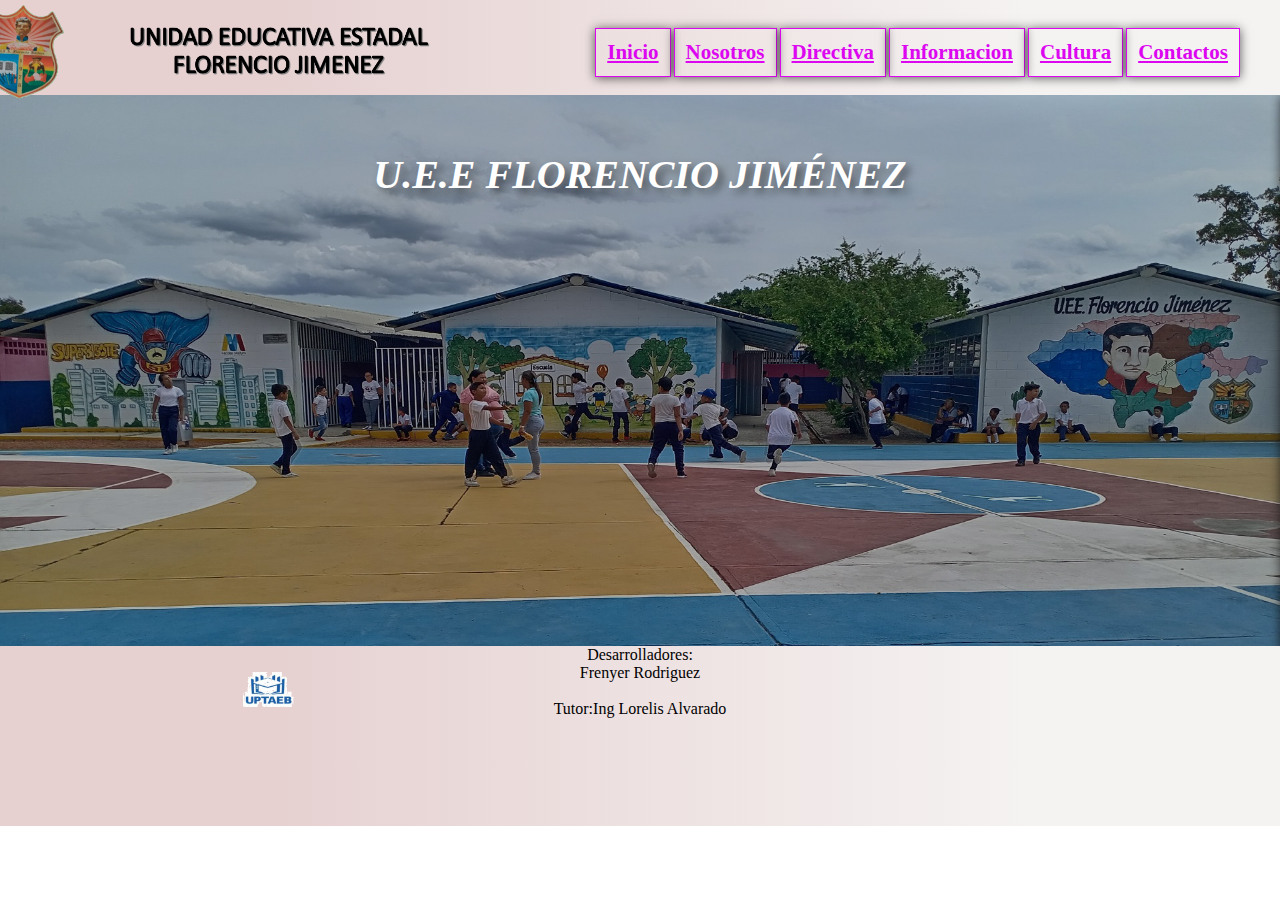
<file: index.html>
<!DOCTYPE html>
<html>
<head>
	<meta charset="utf-8">
	<meta name="viewport" content="width=device-width, initial-scale=1">
	<title>U.E Florencio Jimenez</title>
	<link rel="stylesheet" type="text/css" href="style.css">
	<link rel="stylesheet" type="text/css" href="responsive.css">
</head>
<body>
	<div class="content">
		<div class="menu container">
			<img src="Imagen/logo.png" class="logo">
			<img src="Imagen/LOGO2.png" class="logo2">
			<input type="checkbox" id="menu">
		    	<label for="menu">
				<svg xmlns="http://www.w3.org/2000/svg" width="16" height="16" fill="currentColor" class="bi bi-card-list" viewBox="0 0 16 16"class="menu-icono">
  				<path d="M14.5 3a.5.5 0 0 1 .5.5v9a.5.5 0 0 1-.5.5h-13a.5.5 0 0 1-.5-.5v-9a.5.5 0 0 1 .5-.5zm-13-1A1.5 1.5 0 0 0 0 3.5v9A1.5 1.5 0 0 0 1.5 14h13a1.5 1.5 0 0 0 1.5-1.5v-9A1.5 1.5 0 0 0 14.5 2z"/>
  				<path d="M5 8a.5.5 0 0 1 .5-.5h7a.5.5 0 0 1 0 1h-7A.5.5 0 0 1 5 8m0-2.5a.5.5 0 0 1 .5-.5h7a.5.5 0 0 1 0 1h-7a.5.5 0 0 1-.5-.5m0 5a.5.5 0 0 1 .5-.5h7a.5.5 0 0 1 0 1h-7a.5.5 0 0 1-.5-.5m-1-5a.5.5 0 1 1-1 0 .5.5 0 0 1 1 0M4 8a.5.5 0 1 1-1 0 .5.5 0 0 1 1 0m0 2.5a.5.5 0 1 1-1 0 .5.5 0 0 1 1 0"/>
				</svg>
			</label>
			<nav class="navbar">
				<ul>
					<li><a class="active" href="index.html">Inicio</a></li>
					<li><a href="nosotros.html">Nosotros</a></li>
					<li><a href="directiva.html">Directiva</a></li>
					<li><a href="informacion.html">Informacion</a></li>
					<li><a href="cultura.html">Cultura</a></li>
					<li><a href="contactos.html">Contactos</a></li>
				</ul>
			</nav>
		</div>  
	</div>

 <!-- CARRUSEL -->
 <div class="slider-frame"> 
	<ul>
	  <li><img src="Imagen/imagen1.jpg"alt=""></li>
	  <li><img src="Imagen/imagen2.jpg" alt=""></li>
	  <li><img src="Imagen/imagen10.jpg" alt=""></li>
	  <li><img src="Imagen/imagen5.jpg" alt=""></li>
	  <li><img src="Imagen/imagen6.jpg" alt=""></li>
	</ul>
</div>
	<h1 class="titulo"> U.E.E FLORENCIO JIMÉNEZ</h1>
     <!-- FOOTER -->  
	 <footer class="footerinicio">
		<div>
			<p>Desarrolladores: <br> Frenyer Rodriguez<br>  <br> Tutor:Ing Lorelis Alvarado<br></p> 
		</div>
		<div class="logouptaeb5">
			<img class="logouptaeb5" src="Imagen/uptaeb.png" alt="">
		</div>
	</footer>
</body>
</html>
</file>
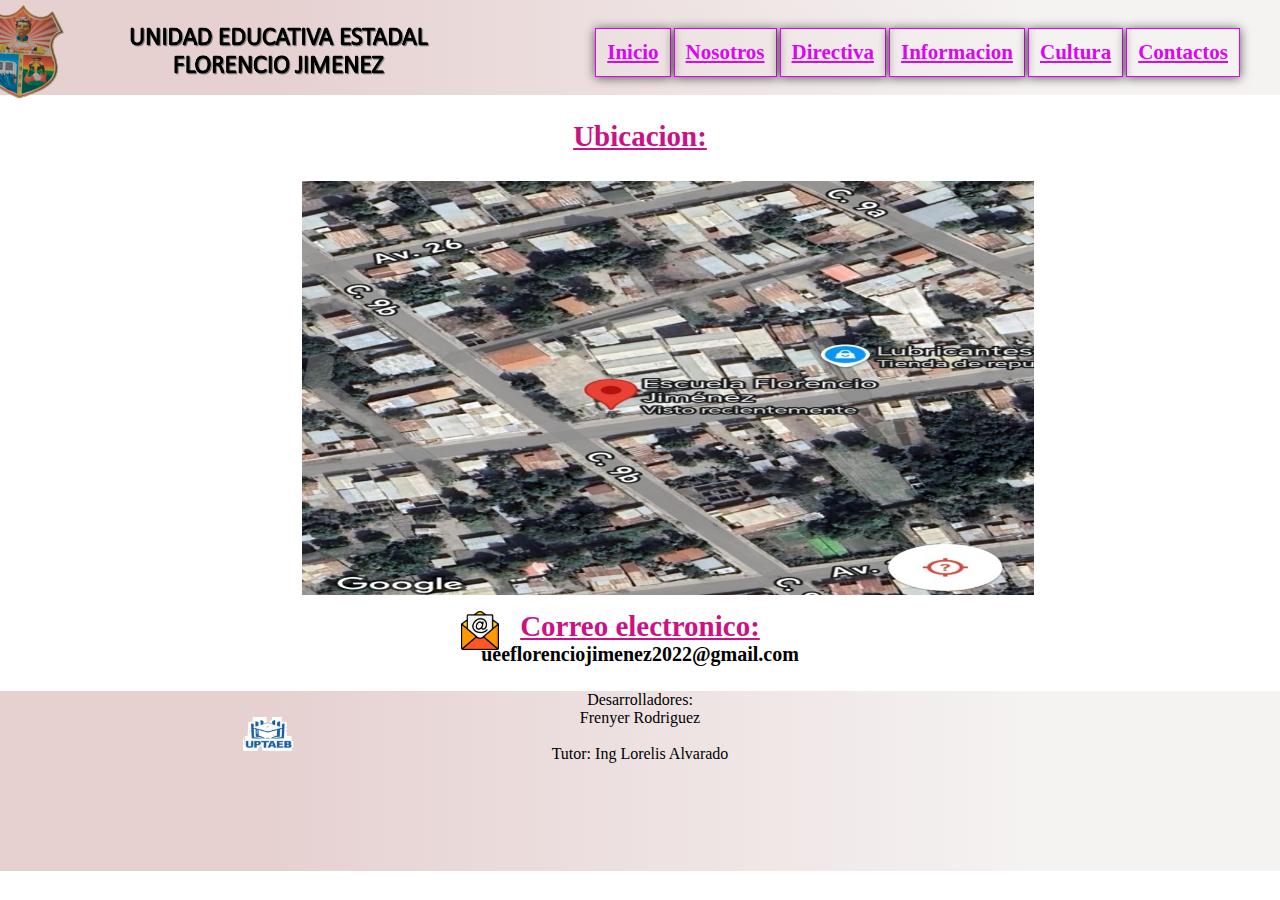
<file: contactos.html>
<!DOCTYPE html>
<html>
<head>
	<meta charset="utf-8">
	<meta name="viewport" content="width=device-width, initial-scale=1">
	<title>U.E Florencio Jimenez</title>
	<link rel="stylesheet" type="text/css" href="style.css">
	<link rel="stylesheet" type="text/css" href="responsive.css">
</head>
<body>
	<header>
		<div class="content">
			<div class="menu container">
				<img src="Imagen/logo.png" class="logo">
				<img src="Imagen/LOGO2.png" class="logo2">
				<input type="checkbox" id="menu">
				<label for="menu">
					<svg xmlns="http://www.w3.org/2000/svg" width="16" height="16" fill="currentColor" class="bi bi-card-list" viewBox="0 0 16 16"class="menu-icono">
					<path d="M14.5 3a.5.5 0 0 1 .5.5v9a.5.5 0 0 1-.5.5h-13a.5.5 0 0 1-.5-.5v-9a.5.5 0 0 1 .5-.5zm-13-1A1.5 1.5 0 0 0 0 3.5v9A1.5 1.5 0 0 0 1.5 14h13a1.5 1.5 0 0 0 1.5-1.5v-9A1.5 1.5 0 0 0 14.5 2z"/>
					<path d="M5 8a.5.5 0 0 1 .5-.5h7a.5.5 0 0 1 0 1h-7A.5.5 0 0 1 5 8m0-2.5a.5.5 0 0 1 .5-.5h7a.5.5 0 0 1 0 1h-7a.5.5 0 0 1-.5-.5m0 5a.5.5 0 0 1 .5-.5h7a.5.5 0 0 1 0 1h-7a.5.5 0 0 1-.5-.5m-1-5a.5.5 0 1 1-1 0 .5.5 0 0 1 1 0M4 8a.5.5 0 1 1-1 0 .5.5 0 0 1 1 0m0 2.5a.5.5 0 1 1-1 0 .5.5 0 0 1 1 0"/>
					</svg>
				</label>
				<nav class="navbar">
					<ul>
						<li><a class="active" href="index.html">Inicio</a></li>
						<li><a href="nosotros.html">Nosotros</a></li>
						<li><a href="directiva.html">Directiva</a></li>
						<li><a href="informacion.html">Informacion</a></li>
						<li><a href="cultura.html">Cultura</a></li>
						<li><a href="contactos.html">Contactos</a></li>
					</ul>
				</nav>
			</div>  
		</div>
	</header>	

	<div class="contactos">
		<div class="ubicacion">
			<h1 class="ubicaciontitulo">Ubicacion:</h1>
			<img class="Mapaescuela" src="Imagen/mapa.jpg" alt="">
			<img class="Gmail" src="Imagen/Gmail.png" alt="">
			<h1 class="ubicaciontitulo">Correo electronico:</h1>
			<h2 class="correotitulo" >ueeflorenciojimenez2022@gmail.com</h2>

		</div>

	</div>

	<footer>
		<div class="container">
			<p>Desarrolladores: <br> Frenyer Rodriguez<br> <br> Tutor: Ing Lorelis Alvarado<br></p> 
		</div>
		<div class="logouptaeb2">
			<img class="logouptaeb2" src="Imagen/uptaeb.png" alt="">
		</div>
	</footer>
	
</body>
</html>
</file>
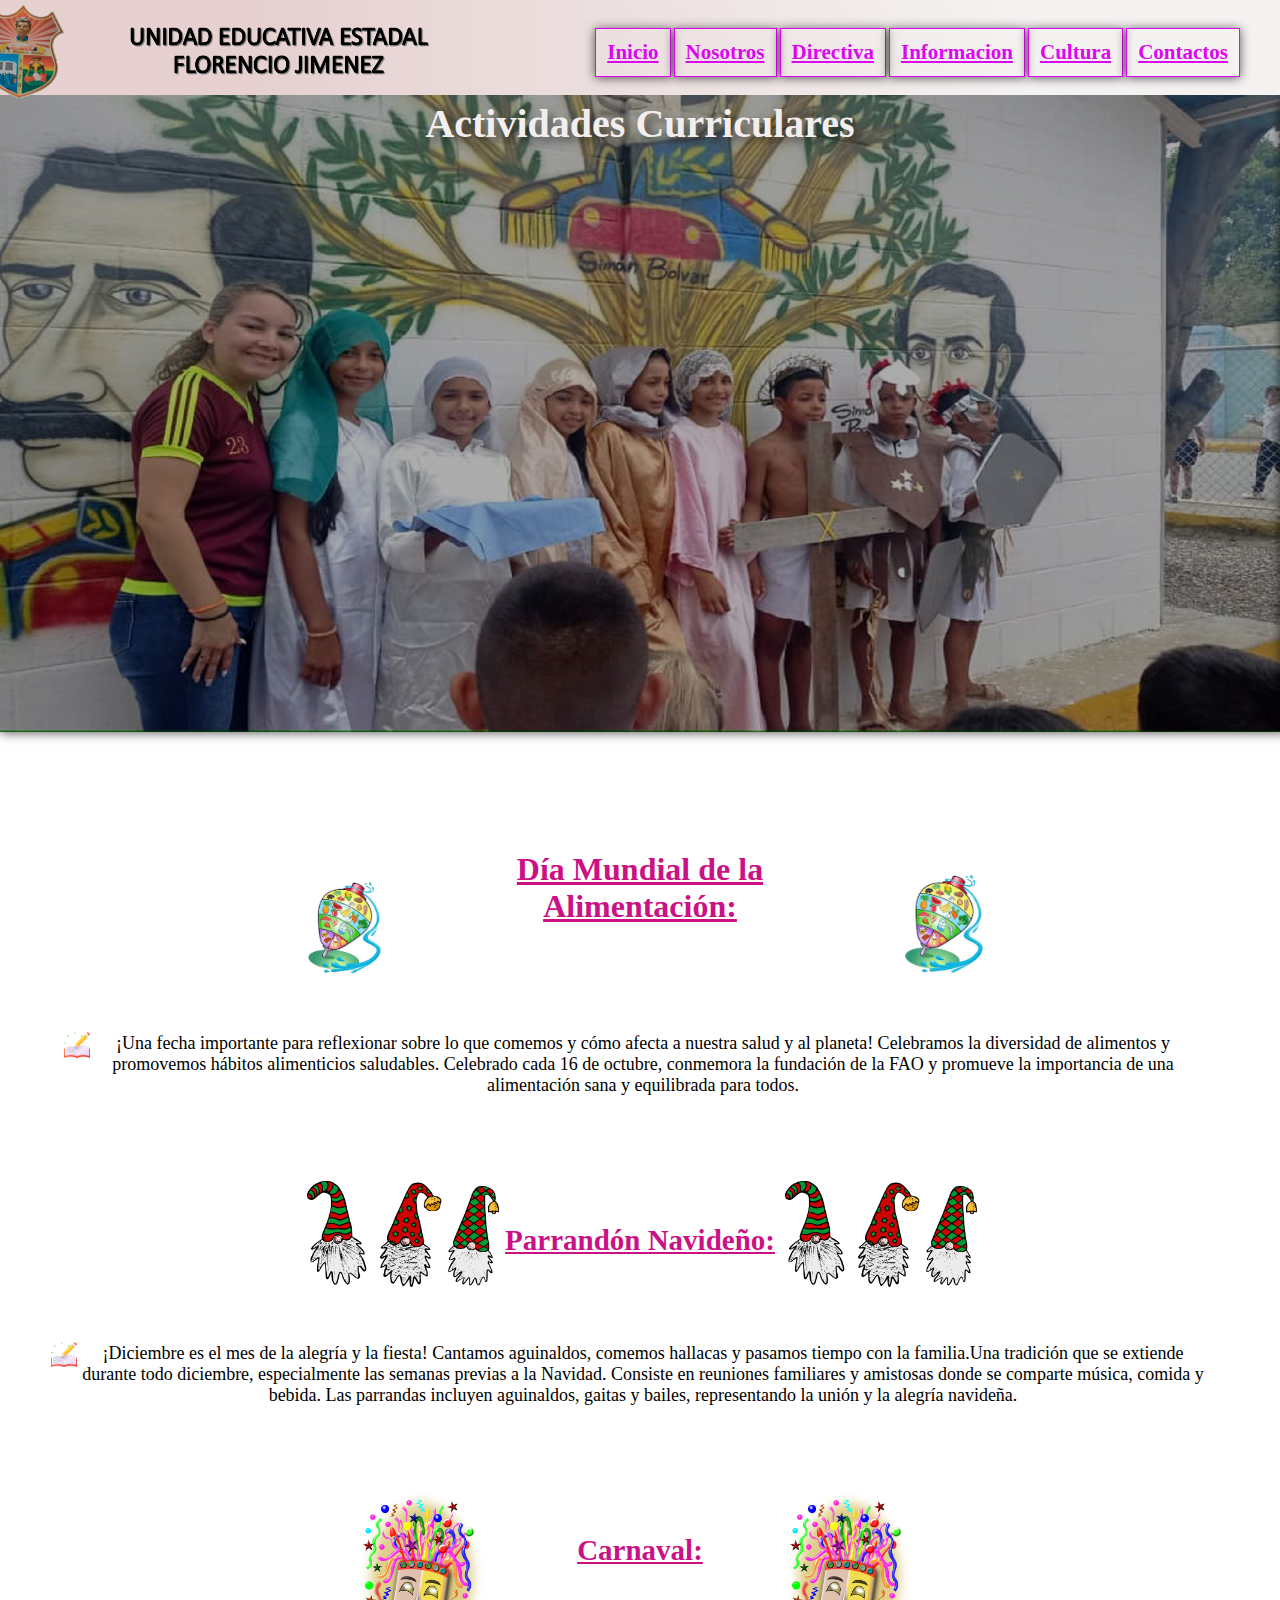
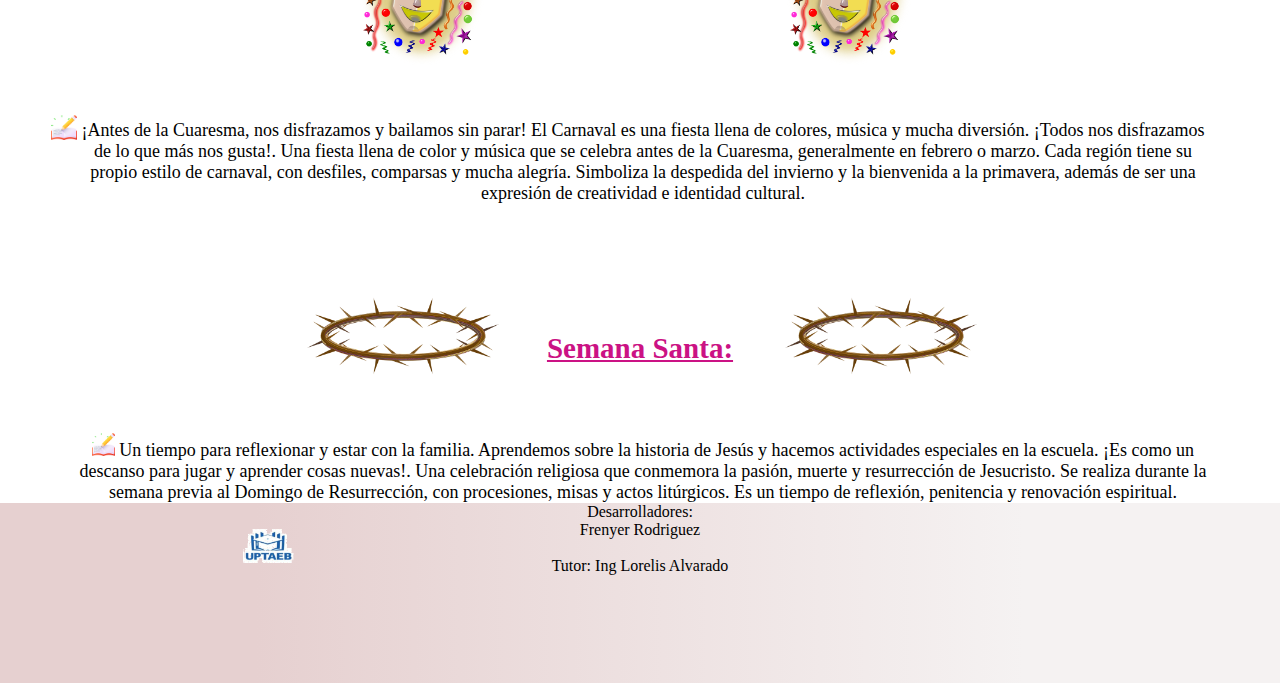
<file: cultura.html>
<!DOCTYPE html>
<html>
<head>
	<meta charset="utf-8">
	<meta name="viewport" content="width=device-width, initial-scale=1">
	<title>U.E Florencio Jimenez</title>
	<link rel="stylesheet" type="text/css" href="style.css">
	<link rel="stylesheet" type="text/css" href="responsive.css">
</head>
<body>
	<header>
		<div class="content">
			<div class="menu container">
				<img src="Imagen/logo.png" class="logo">
				<img src="Imagen/LOGO2.png" class="logo2">
				<input type="checkbox" id="menu">
				<label for="menu">
					<svg xmlns="http://www.w3.org/2000/svg" width="16" height="16" fill="currentColor" class="bi bi-card-list" viewBox="0 0 16 16"class="menu-icono">
					<path d="M14.5 3a.5.5 0 0 1 .5.5v9a.5.5 0 0 1-.5.5h-13a.5.5 0 0 1-.5-.5v-9a.5.5 0 0 1 .5-.5zm-13-1A1.5 1.5 0 0 0 0 3.5v9A1.5 1.5 0 0 0 1.5 14h13a1.5 1.5 0 0 0 1.5-1.5v-9A1.5 1.5 0 0 0 14.5 2z"/>
					<path d="M5 8a.5.5 0 0 1 .5-.5h7a.5.5 0 0 1 0 1h-7A.5.5 0 0 1 5 8m0-2.5a.5.5 0 0 1 .5-.5h7a.5.5 0 0 1 0 1h-7a.5.5 0 0 1-.5-.5m0 5a.5.5 0 0 1 .5-.5h7a.5.5 0 0 1 0 1h-7a.5.5 0 0 1-.5-.5m-1-5a.5.5 0 1 1-1 0 .5.5 0 0 1 1 0M4 8a.5.5 0 1 1-1 0 .5.5 0 0 1 1 0m0 2.5a.5.5 0 1 1-1 0 .5.5 0 0 1 1 0"/>
					</svg>
				</label>
				<nav class="navbar">
					<ul>
						<li><a class="active" href="index.html">Inicio</a></li>
						<li><a href="nosotros.html">Nosotros</a></li>
						<li><a href="directiva.html">Directiva</a></li>
						<li><a href="informacion.html">Informacion</a></li>
						<li><a href="cultura.html">Cultura</a></li>
						<li><a href="contactos.html">Contactos</a></li>
					</ul>
				</nav>
			</div>  
		</div>
	</header>	
	<div class="slider-frameCult"> 
		<ul>
		  <li><img src="Imagen/cultura.jpeg"alt=""></li>
		  <li><img src="Imagen/cultura2.jpeg" alt=""></li>
		  <li><img src="Imagen/cultura3.jpeg" alt=""></li>
		  <li><img src="Imagen/cultura5.jpeg" alt=""></li>
		  <li><img src="Imagen/cultura6.jpeg"alt=""></li>
		  <li><img src="Imagen/cultura7.jpeg" alt=""></li>
		  <li><img src="Imagen/cultura8.jpeg" alt=""></li>
		  <li><img src="Imagen/cultura9.jpeg" alt=""></li>
	    </ul>
		
    </div>
	<h1 class="titulo2">Actividades Curriculares</h1>
	<section class="celebraciones">
		<div class="celebracionescont">
			<h1 class="tituloscel">Día Mundial de la <br> Alimentación:</h1>
			<img class="trompoimg" src="Imagen/trompo.jpg" alt="">
			<img class="trompoimg2" src="Imagen/trompo.jpg" alt="">
			<P> ¡Una fecha importante para reflexionar sobre lo que comemos y 
				cómo afecta a nuestra salud y al planeta! Celebramos la diversidad de alimentos y
				 promovemos hábitos alimenticios saludables. Celebrado cada 16 de octubre, conmemora la fundación de la FAO y promueve la importancia de una alimentación sana y equilibrada para todos.
			</P>
			<img class="icono1" src="Imagen/icono.png" alt="">
			<h1 class="tituloscel2">Parrandón Navideño:</h1>
			<img class="titulocelimg" src="Imagen/parrandon.png" alt="">
			<img class="titulocelimg2" src="Imagen/parrandon.png" alt="">
			<P>
				¡Diciembre es el mes de la alegría y la fiesta! Cantamos aguinaldos, comemos hallacas y 
				pasamos tiempo con la familia.Una tradición que se extiende durante todo diciembre, especialmente las semanas previas a la Navidad. Consiste en reuniones familiares y amistosas donde se comparte música, comida y bebida. Las parrandas incluyen aguinaldos, gaitas y bailes, 
				representando la unión y la alegría navideña.
			</P>
			<img class="icono2" src="Imagen/icono.png" alt="">
			<h1 class="tituloscel2">Carnaval: </h1>
			<img class="carnavalimg" src="Imagen/carnaval.png" alt="">
			<img class="carnavalimg2" src="Imagen/carnaval.png" alt="">
			<P>	
				¡Antes de la Cuaresma, nos disfrazamos y bailamos sin parar! El Carnaval es una fiesta llena de colores, música y mucha diversión. 
				¡Todos nos disfrazamos de lo que más nos gusta!.  Una fiesta llena de color y música que se celebra antes de la Cuaresma, generalmente en febrero o marzo. Cada región tiene su propio estilo de carnaval, con desfiles, comparsas y mucha alegría. Simboliza la despedida del invierno y la bienvenida a la primavera,
				 además de ser una expresión de creatividad e identidad cultural.
			</P>
			<img class="icono3" src="Imagen/icono.png" alt="">
			<h1 class="tituloscel2">Semana Santa:</h1>
			<img class="titulocelimg" src="Imagen/semana santa.png" alt="">
			<img class="titulocelimg2" src="Imagen/semana santa.png" alt="">
			<P>
				<img class="icono4" src="Imagen/icono.png" alt="">
				Un tiempo para reflexionar y estar con la familia. Aprendemos sobre la historia de Jesús y hacemos actividades especiales en la escuela.
				 ¡Es como un descanso para jugar y aprender cosas nuevas!.  Una celebración religiosa que conmemora la pasión, muerte y resurrección de Jesucristo. Se realiza durante la semana previa al Domingo de Resurrección, con procesiones, misas y actos litúrgicos. Es un tiempo de reflexión, penitencia y renovación espiritual.
			</P>
			
		</div>
	</section>
	<footer>
		<div class="container">
			<p>Desarrolladores:<br> Frenyer Rodriguez<br>  <br> Tutor: Ing Lorelis Alvarado<br></p> 
		</div>
		<div class="logouptaeb2">
			<img class="logouptaeb2" src="Imagen/uptaeb.png" alt="">
		</div>
	</footer>
</body>
</html>
</file>
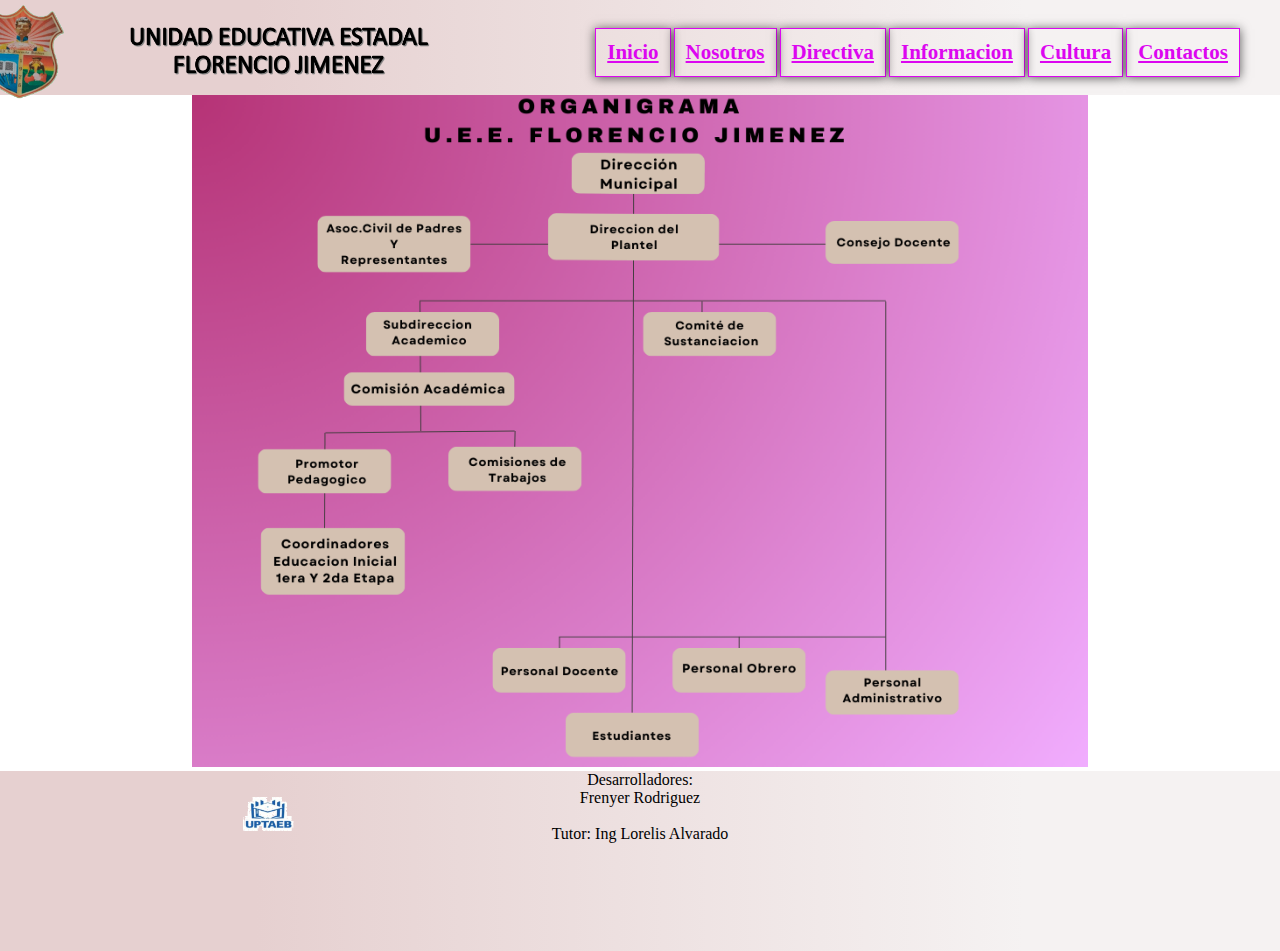
<file: directiva.html>
<!DOCTYPE html>
<html>
<head>
	<meta charset="utf-8">
	<meta name="viewport" content="width=device-width, initial-scale=1">
	<title>U.E Florencio Jimenez</title>
	<link rel="stylesheet" type="text/css" href="style.css">
	<link rel="stylesheet" type="text/css" href="responsive.css">
</head>
<body>
	<header>
		<div class="content">
			<div class="menu container">
				<img src="Imagen/logo.png" class="logo">
				<img src="Imagen/LOGO2.png" class="logo2">
				<input type="checkbox" id="menu">
				<label for="menu">
					<svg xmlns="http://www.w3.org/2000/svg" width="16" height="16" fill="currentColor" class="bi bi-card-list" viewBox="0 0 16 16"class="menu-icono">
					<path d="M14.5 3a.5.5 0 0 1 .5.5v9a.5.5 0 0 1-.5.5h-13a.5.5 0 0 1-.5-.5v-9a.5.5 0 0 1 .5-.5zm-13-1A1.5 1.5 0 0 0 0 3.5v9A1.5 1.5 0 0 0 1.5 14h13a1.5 1.5 0 0 0 1.5-1.5v-9A1.5 1.5 0 0 0 14.5 2z"/>
					<path d="M5 8a.5.5 0 0 1 .5-.5h7a.5.5 0 0 1 0 1h-7A.5.5 0 0 1 5 8m0-2.5a.5.5 0 0 1 .5-.5h7a.5.5 0 0 1 0 1h-7a.5.5 0 0 1-.5-.5m0 5a.5.5 0 0 1 .5-.5h7a.5.5 0 0 1 0 1h-7a.5.5 0 0 1-.5-.5m-1-5a.5.5 0 1 1-1 0 .5.5 0 0 1 1 0M4 8a.5.5 0 1 1-1 0 .5.5 0 0 1 1 0m0 2.5a.5.5 0 1 1-1 0 .5.5 0 0 1 1 0"/>
					</svg>
				</label>
				<nav class="navbar">
					<ul>
						<li><a class="active" href="index.html">Inicio</a></li>
						<li><a href="nosotros.html">Nosotros</a></li>
						<li><a href="directiva.html">Directiva</a></li>
						<li><a href="informacion.html">Informacion</a></li>
						<li><a href="cultura.html">Cultura</a></li>
						<li><a href="contactos.html">Contactos</a></li>
					</ul>
				</nav>
			</div>  
		</div>
	</header>	
	<section class="Direciva">
		<img class="directiva" src="Imagen/Direccion Municipal.png">
	</section>

	
	<footer>
		<div class="container">
			<p>Desarrolladores: <br> Frenyer Rodriguez<br> <br> Tutor: Ing Lorelis Alvarado<br></p> 
		</div>
		<div class="logouptaeb2">
			<img class="logouptaeb2" src="Imagen/uptaeb.png" alt="">
		</div>
	</footer>

</body>
</html>
</file>
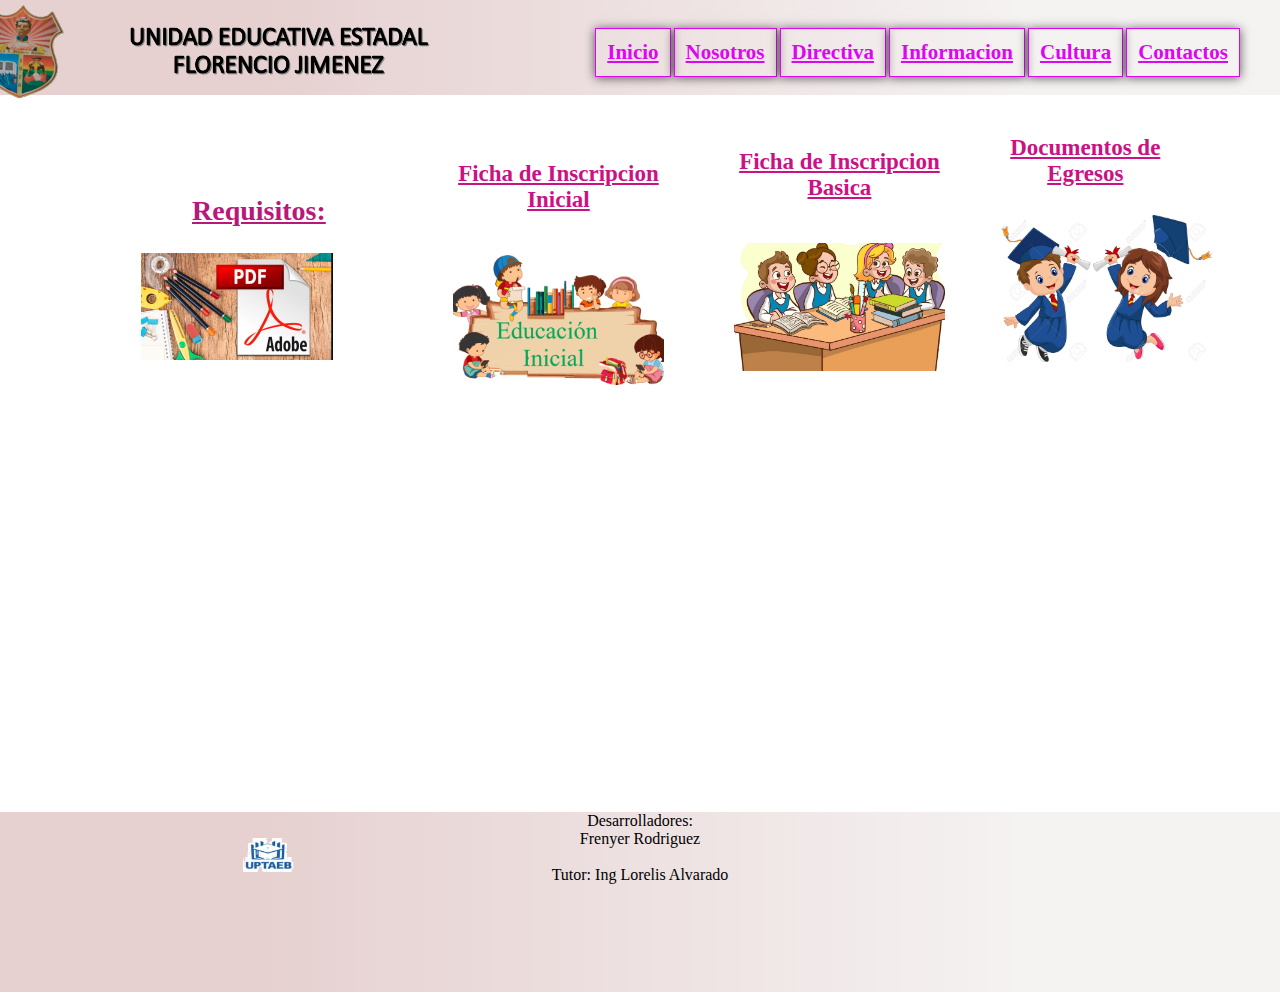
<file: informacion.html>
<!DOCTYPE html>
<html>
<head>
	<meta charset="utf-8">
	<meta name="viewport" content="width=device-width, initial-scale=1">
	<title>U.E Florencio Jimenez</title>
	<link rel="stylesheet" type="text/css" href="style.css">
	<link rel="stylesheet" type="text/css" href="responsive.css">
</head>
<body>
	<header>
		<div class="content">
			<div class="menu container">
				<img src="Imagen/logo.png" class="logo">
				<img src="Imagen/LOGO2.png" class="logo2">
				<input type="checkbox" id="menu">
				<label for="menu">
					<svg xmlns="http://www.w3.org/2000/svg" width="16" height="16" fill="currentColor" class="bi bi-card-list" viewBox="0 0 16 16"class="menu-icono">
					<path d="M14.5 3a.5.5 0 0 1 .5.5v9a.5.5 0 0 1-.5.5h-13a.5.5 0 0 1-.5-.5v-9a.5.5 0 0 1 .5-.5zm-13-1A1.5 1.5 0 0 0 0 3.5v9A1.5 1.5 0 0 0 1.5 14h13a1.5 1.5 0 0 0 1.5-1.5v-9A1.5 1.5 0 0 0 14.5 2z"/>
					<path d="M5 8a.5.5 0 0 1 .5-.5h7a.5.5 0 0 1 0 1h-7A.5.5 0 0 1 5 8m0-2.5a.5.5 0 0 1 .5-.5h7a.5.5 0 0 1 0 1h-7a.5.5 0 0 1-.5-.5m0 5a.5.5 0 0 1 .5-.5h7a.5.5 0 0 1 0 1h-7a.5.5 0 0 1-.5-.5m-1-5a.5.5 0 1 1-1 0 .5.5 0 0 1 1 0M4 8a.5.5 0 1 1-1 0 .5.5 0 0 1 1 0m0 2.5a.5.5 0 1 1-1 0 .5.5 0 0 1 1 0"/>
					</svg>
				</label>
				<nav class="navbar">
					<ul>
						<li><a class="active" href="index.html">Inicio</a></li>
						<li><a href="nosotros.html">Nosotros</a></li>
						<li><a href="directiva.html">Directiva</a></li>
						<li><a href="informacion.html">Informacion</a></li>
						<li><a href="cultura.html">Cultura</a></li>
						<li><a href="contactos.html">Contactos</a></li>
					</ul>
				</nav>
			</div>  
		</div>
	</header>
</header>
<div class="informacion">
	<div class="informacioncontent">
		<h1 class="titulosins">Requisitos:</h1>
		<a href="Imagen/documentoins.png" target="_blank">
			<img class="imgisn" src="Imagen/requisitos.jpg" alt="">
		</a>
<section class="requisitos2">   
           		<h2>Ficha de Inscripcion <br> Inicial</h2>
				<a href="doc/Ficha de Inscripción - INICIAL.pdf" target="_blank">
					<img class="inicial" src="Imagen/inicial.png" alt="">
				</a>
				<h1 class="tituloins2" >Ficha de Inscripcion <br> Basica</h1>
				<a href="doc/Ficha de Inscripción - BASICA.pdf" target="_blank">
					<img class="inicial2" src="Imagen/Basica.jpg" alt="">
				</a>
				<h1 class="tituloins3" >Documentos de <br> Egresos</h1>
				<a href="doc/DOCUMETOS DE EGRESOS.pdf" target="_blank">
					<img class="inicial3" src="Imagen/egreso.jpg" alt="">
				</a>

		</div>
	</div>
</section>	
<footer class="footerinicio">
	<div>
		<p>Desarrolladores:<br> Frenyer Rodriguez<br> <br> Tutor: Ing Lorelis Alvarado<br></p> 
	</div>
	<div class="logouptaeb5">
		<img class="logouptaeb5" src="Imagen/uptaeb.png" alt="">
	</div>
</footer>
</body>
</html>
</file>
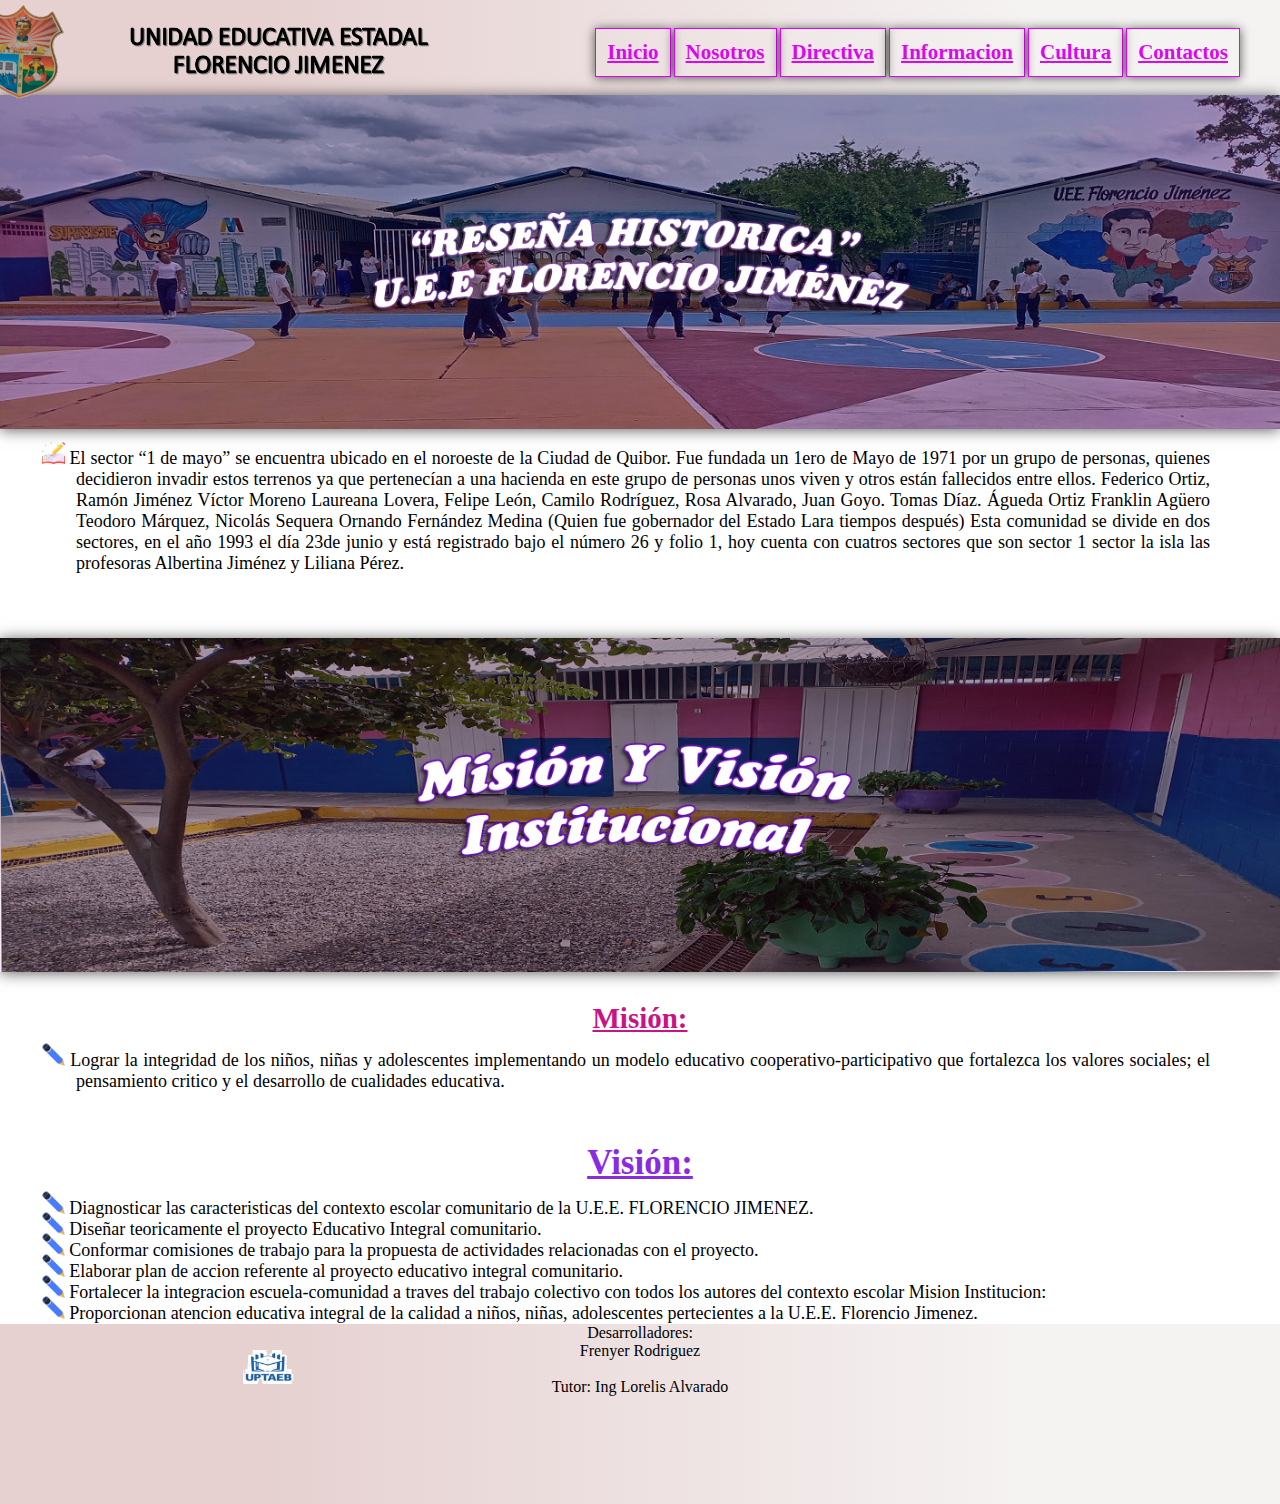
<file: nosotros.html>
<!DOCTYPE html>
<html>
<head>
	<meta charset="utf-8">
	<meta name="viewport" content="width=device-width, initial-scale=1">
	<title>U.E Florencio Jimenez</title>
	<link rel="stylesheet" type="text/css" href="style.css">
	<link rel="stylesheet" type="text/css" href="responsive.css">
</head>
<body>
	<header>
		<div class="content">
			<div class="menu container">
				<img src="Imagen/logo.png" class="logo">
				<img src="Imagen/LOGO2.png" class="logo2">
				<input type="checkbox" id="menu">
				<label for="menu">
					<svg xmlns="http://www.w3.org/2000/svg" width="16" height="16" fill="currentColor" class="bi bi-card-list" viewBox="0 0 16 16"class="menu-icono">
					<path d="M14.5 3a.5.5 0 0 1 .5.5v9a.5.5 0 0 1-.5.5h-13a.5.5 0 0 1-.5-.5v-9a.5.5 0 0 1 .5-.5zm-13-1A1.5 1.5 0 0 0 0 3.5v9A1.5 1.5 0 0 0 1.5 14h13a1.5 1.5 0 0 0 1.5-1.5v-9A1.5 1.5 0 0 0 14.5 2z"/>
					<path d="M5 8a.5.5 0 0 1 .5-.5h7a.5.5 0 0 1 0 1h-7A.5.5 0 0 1 5 8m0-2.5a.5.5 0 0 1 .5-.5h7a.5.5 0 0 1 0 1h-7a.5.5 0 0 1-.5-.5m0 5a.5.5 0 0 1 .5-.5h7a.5.5 0 0 1 0 1h-7a.5.5 0 0 1-.5-.5m-1-5a.5.5 0 1 1-1 0 .5.5 0 0 1 1 0M4 8a.5.5 0 1 1-1 0 .5.5 0 0 1 1 0m0 2.5a.5.5 0 1 1-1 0 .5.5 0 0 1 1 0"/>
					</svg>
				</label>
				<nav class="navbar">
					<ul>
						<li><a class="active" href="index.html">Inicio</a></li>
						<li><a href="nosotros.html">Nosotros</a></li>
						<li><a href="directiva.html">Directiva</a></li>
						<li><a href="informacion.html">Informacion</a></li>
						<li><a href="cultura.html">Cultura</a></li>
						<li><a href="contactos.html">Contactos</a></li>
					</ul>
				</nav>
			</div>  
		</div>
	</header>	
<section class="nosotros">
	<div class="contenido">
		<img class="imagenreseña" src="Imagen/reseña.jpg" alt="">
		<p> 
			<img class="iconoo" src="Imagen/icono.png" alt="">
			 El sector “1 de mayo” se encuentra ubicado en el noroeste de la Ciudad de Quibor.
			 Fue fundada un 1ero de Mayo de 1971 por un grupo de personas, quienes decidieron invadir estos 
			 terrenos ya que pertenecían a una hacienda en este grupo de personas unos viven y 
			 otros están fallecidos entre ellos. Federico Ortiz, Ramón Jiménez Víctor Moreno Laureana Lovera,
			  Felipe León, Camilo Rodríguez, Rosa Alvarado, Juan Goyo. Tomas Díaz.  Águeda Ortiz Franklin Agüero Teodoro Márquez,
			 Nicolás Sequera Ornando Fernández Medina (Quien fue gobernador del Estado Lara tiempos después) 
			  Esta comunidad se divide en dos sectores, en el año 1993 el día 23de junio y está registrado 
			  bajo el número 26 y folio 1, hoy cuenta con cuatros sectores que son sector 1 sector la isla 
		     las profesoras Albertina Jiménez y Liliana Pérez.
		</p> 
    
	</div>
			<section class="mision">
				<div class="contenido2">
					<img class="imagenmv" src="Imagen/mision-y-vision-banner.jpg" alt="">
					<h1 class="titulomision">Misión:</h1>
					<P>  
						<img class="lapiz" src="Imagen/lapiz.png" alt="">
						Lograr la integridad de los niños, niñas y adolescentes implementando un modelo educativo
						cooperativo-participativo que fortalezca los valores sociales; el pensamiento critico y el 
						desarrollo de cualidades educativa.
					</P>
				</div>
			</section>
						<section class="vision">
							<div class="contenido3">
								<h1 class="titulovision">Visión:</h1>
								<P>
									<img class="lapiz1" src="Imagen/lapiz.png" alt="">
								     Diagnosticar las caracteristicas del contexto escolar comunitario
									de la U.E.E. FLORENCIO JIMENEZ.<br> 
									<img class="lapiz2" src="Imagen/lapiz.png" alt="">
									 Diseñar teoricamente el proyecto Educativo Integral comunitario.<br>
									<img class="lapiz3" src="Imagen/lapiz.png" alt="">
									 Conformar comisiones de trabajo para la propuesta de actividades 
									relacionadas con el proyecto. <br>
									<img class="lapiz4" src="Imagen/lapiz.png" alt="">
									 Elaborar plan de accion referente al proyecto educativo integral comunitario. <br>
									<img class="lapiz5" src="Imagen/lapiz.png" alt="">
									 Fortalecer la integracion escuela-comunidad a traves del trabajo colectivo 
									con todos los autores del contexto escolar Mision Institucion: <br>
									<img class="lapiz6" src="Imagen/lapiz.png" alt="">
									 Proporcionan atencion educativa integral de la calidad a niños, niñas,
									adolescentes pertecientes a la U.E.E. Florencio Jimenez. <br>
								</P>
							</div>
						</section>
						<footer>
							<div class="container">
								<p>Desarrolladores: <br> Frenyer Rodriguez<br>  <br> Tutor: Ing Lorelis Alvarado<br></p> 
							</div>
							<div class="logouptaeb2">
								<img class="logouptaeb2" src="Imagen/uptaeb.png" alt="">
							</div>
						</footer>
</body>
</html>
</file>
<file: style.css>
*{
	padding: 0;
	margin: 0;
	list-style: none;
	
}
	/*HEADER */

.container{
	max-width: 1200px;
	margin: 0 auto;
	position: relative;
	border-bottom: 2px;
	border-color: aqua;
	
}
.content {
	min-height: 150Spx;
	background: linear-gradient(
		90deg,
		rgb(230, 208, 208)20%,
		rgb(245, 242, 242)80%
	);
	
}

.menu {
	position: relative;
	top: 5px;
	left: 0;
	right: 0;
	display: flex;
	align-items: center;
	justify-content: space-between;

	
}
.logo2{
	margin-top: -3px;
	margin-left: -100px;
	width: 30%;
}
.logo{
	margin-left: -5%;
	width: 7%;
}
.menu .navbar ul li{
	position: relative;
	float: left;
}
.menu .navbar ul li a{
	margin-left: 3px;
	font-size: 21px;
	padding: 11px;
	color: #dc06f0;
	border-color: black;
	display: block;
	font-weight: bold;
	font-family: cursive;
	border:1px solid #dc06f0;
	box-shadow: 0px 1px 10px rgba(0, 0, 0, 0.64);
}

#menu{
	display: none;
}
.menu-icono{
	width: 250px;
}
.menu label {
	line-height: 80px;
	cursor: pointer;
	display: none;
}

@media(max-width:990px){

	.content{
		min-height: 95px;
	}
	.menu{
		top:0;
		padding: 20px;
	}
	.menu label {
		display: initial;
	}
	.menu .navbar{
		width: 300px;
		position: absolute;
		top: 90%;
		left: 0;
		right: 0;
		background: linear-gradient(
		90deg,
		rgb(214, 189, 204)10%,
		rgb(246, 244, 250)80%
	);
		display: none;
	}
	.menu .navbar ul li{
		width: 100%;
	}
	#menu:checked ~ .navbar{
		display: initial;
	}
}

/*CARRUSEL */


.slider-frame{
	width: 100%;
    height: auto;
    overflow: hidden;


}

.slider-frame ul{
	display: flex;
	padding: 0;
	width: 500%;
  animation: slide 20s infinite alternate ease-in-out;

 
}

.slider-frame li {
	width: 100%;
	list-style: none;

}

.slider-frame img {
	width: 100%;
	height: 95%;
	background-size: cover;
   box-shadow: 0px 1px 10px rgba(0, 0, 0, 0.64);
}

.titulo{
	
	text-align: center;
	margin-top: -48%;
	color: #FFFFFF;
	font-size: 40px;
	font-family: cursive;
  font-style: italic;
  font-weight: bold;
  text-shadow: 5px 5px 8px rgba(0, 0, 0, 0.5);
}
/*CARRUSEL PARA LA PAGINA CULTURA*/



.slider-frameCult{
	width: 100%;
    height: auto;
    overflow: hidden;
	

}

.slider-frameCult ul{
	display: flex;
	padding: 0;
	width: 800%;
  animation: slide 20s infinite alternate ease-in-out;

 
}

.slider-frameCult li {
	width: 100%;
	list-style: none;

}

.slider-frameCult img {
	width: 100%;
	height: 95%;
	background-size: cover;
   box-shadow: 0px 1px 10px rgba(0, 0, 0, 0.64);
}

.titulo2{
	
	text-align: center;
	margin-top: -52%;
	color: #f3eeee;
	font-size: 40px;
	font-family: cursive;
  font-weight: bold;
  text-shadow: 5px 5px 8px rgba(0, 0, 0, 0.5);
}

/*ESTILO DE LA PAGINA NOSOTROS */ 
.titulonosotros{
	color: crimson;
	margin-left: 24%;
	margin-top: 2%;
	font-size: 35px;
	font-family: Impact, Haettenschweiler, 'Arial Narrow Bold', sans-serif;
}

.contenido p{
	margin-left: 76px;
	margin-right: 70px;
	font-size: 18px;
	margin-top: 15px;
	text-align: justify;
	font-family: cursive;
}

.contenido2 p{
	margin-left: 76px;
	margin-right: 70px;
	font-size: 18px;
	margin-top: 15px;
	text-align: justify;
	font-family: cursive;
}
.iconoo{
	position: relative;
	width: 2%;
	margin-top: -30%;
	margin-left: -3%;
}

.contenido3 p{

	margin-left: 76px;
	margin-right: 70px;
	font-size: 18px;
	margin-top: 15px;
	text-align: left;
	font-family: cursive;
}

.imagenreseña{
	
	max-height: 7%;
	width: 100%;
	box-shadow: 0px 1px 14px rgba(0, 0, 0, 0.64);
}

.imagenmv{
	margin-top: 5%;
	position: relative;
	max-height: 6%;
	width: 100%;
	box-shadow: 0px 1px 14px rgba(0, 0, 0, 0.64);
}

.titulomision{
	color:#cb1284;
	text-align: center;
	margin-top: 2%;
	font-size: 29px;
	font-family: cursive;
	text-decoration: underline;
}
.lapiz{
	position: relative;
	width: 2%;
	margin-top: -30%;
	margin-left: -3%;
}

.titulovision{
	color: blueviolet;
	margin-top: 4%;
	font-size: 35px;
	font-family: cursive;
	text-align: center;
	text-decoration: underline;
}
.lapiz1{
	position: relative;
	width: 2%;
	margin-top: -20%;
	margin-left: -3%;
	
}
.lapiz2{
	position: relative;
	width: 2%;
	margin-top: -30%;
	margin-left: -3%;
}
.lapiz3{
	position: relative;
	width: 2%;
	margin-top: -30%;
	margin-left: -3%;
}
.lapiz4{
	position: relative;
	width: 2%;
	margin-top: -30%;
	margin-left: -3%;
}
.lapiz5{
	position: relative;
	width: 2%;
	margin-top: -30%;
	margin-left: -3%;
}
.lapiz6{
	position: relative;
	width: 2%;
	margin-top: -30%;
	margin-left: -3%;
}
/*ESTILO DE LA PAGINA DIRECTIVA */ 
.directiva{
	margin-left: 15%;
	background: cover;
	width: 70%;
}
.logouptaeb2{
	margin-top: -3%;
	position: relative;
	width: 20%;
	margin-left: 10%;
}
/*ESTILO DE LA PAGINA CULTURA */ 
.tituloscel{
	color:#cb1284;
	text-align: center;
	margin-top: 55%;
	font-size: 32px;
	font-family: cursive;
	text-decoration: underline;
}
.tituloscel2{
	color:#cb1284;
	text-align: center;
	margin-top: 10%;
	font-size: 29px;
	font-family: justify;
	text-decoration: underline;
}

.celebracionescont P{
	margin-left: 76px;
	margin-right: 70px;
	font-size: 18px;
	margin-top: 4%;
	text-align: center;
	font-family: justify;
}
.titulocelimg{
	position: relative;
	width:15% ;
	margin-top: -6%;
	margin-left: 24%;
}
.titulocelimg2{
	position: relative;
	width:15% ;
	margin-top: -6%;
	margin-left: 22%;
}
.carnavalimg{
	position: relative;
	width:10% ;
	margin-top: -6%;
	margin-left: 28%;
}
.carnavalimg2{
	position: relative;
	width:10% ;
	margin-top: -6%;
	margin-left: 23%;
}

.trompoimg{
	position: relative;
	width:14% ;
	margin-top: -15%;
	margin-left: 20%;
}
.trompoimg2{
	position: relative;
	width:15% ;
	margin-top: -6%;
	margin-left: 32%;
}
.icono1{
	position: absolute;
	width: 2%;
	margin-top: -5%;
	margin-left: 5%;
}
.icono2{
	position: absolute;
	width: 2%;
	margin-top: -5%;
	margin-left: 4%;
}
.icono3{
	position: absolute;
	width: 2%;
	margin-top: -7%;
	margin-left: 4%;
}
.icono4{
	position: relative;
	width: 2%;
	margin-top: -3%;
	margin-left: 0%;
}
.logouptaeb3{
	margin-top: 3%;
	position:center;
	width: 20%;
	margin-left: 10%;
}



/*ESTILO DE LA PAGINA CONTACTOS */

.ubicacion{
margin: 25px 28%;
} 

.ubicaciontitulo{
	color:#cb1284;
	text-align: center;
	margin-top: 2%;
	font-size: 29px;
	font-family: cursive;
	text-decoration: underline;
}
.correotitulo{
	color:#000000;
	text-align: center;

	font-size: 20px;
	font-family: justify;
}
.Gmail{
	position: absolute;
	width: 3%;
	margin-top: 1%;
	margin-left: 8%;
}
.Mapaescuela{
	margin-top: 5%;
	position:center;
	width: 130%;
	margin-left: -10%;
}
.logouptaeb4{
	margin-top: 3%;
	position:center;
	width: 20%;
	margin-left: 10%;
}
/*ESTILO DE LA PAGINA INFORMACION */
.titulosins{
	position: relative;
	color:#b9187b;
	margin-left: 15%;
	margin-top: 100px;
	font-size: 28px;
	font-family: cursive;
	text-decoration: underline;
}
.informacioncontent h2{
	position: relative;
	text-align: center;
	color:#cb1284;
	margin-left: 5%;
	margin-top: -9%;
	font-size: 23px;
	font-family: cursive;
	text-decoration: underline;
}


.tituloins2{
	position: relative;
	text-align: center;
	color:#cb1284;
	margin-left: 45%;
	margin-top: -240px;
	font-size: 23px;
	font-family: cursive;
	text-decoration: underline;
}
.tituloins3{
	position: relative;
	text-align: center;
	color:#cb1284;
	margin-left: 80%;
	margin-top: -240px;
	font-size: 23px;
	font-family: cursive;
	text-decoration: underline;
}

.informacioncontent h4{

	text-align: center;
	color:#cb1284;
	margin-left: 85%;
	margin-top: -40%;
	font-size: 23px;
	font-family: cursive;
	text-decoration: underline;
}
.imgisn{
	margin-top: 2%;
	position:center;
	width: 15%;
	margin-left: 11%;
}
.inicial{
	margin-top: 3%;
    position: relative;
	width: 15%;
	margin-left:45%;
}

.requisitos2{
	margin-left: -14%;
	position: absolute;
	margin-top: -6%;
}
.inicial2{
	margin-top: 3%;
    position: relative;
	width: 15%;
	margin-left: 65%;
}

.inicial3{
	margin-top: 2%;
    position: relative;
	width: 15%;
	margin-left: 84%;
}


.basica{
	margin-top: 3%;
	position: relative;
	width: 20%;
	
}
.egreso{
	margin-top: 4%;
	position: relative;
	width: 15%;
	margin-left: 50%;
}
.logouptaeb1{
	margin-top: 3%;
	position:center;
	width: 20%;
	margin-left: 10%;
}
/*FOOTER */
footer {
	margin-bottom: 0; /* Elimina el margen inferior del footer */
	width: 100%;
	height: 20%;
	position: absolute 	;
    text-align: center;
    background: linear-gradient(
		90deg,
		rgb(230, 208, 208)20%,
		rgb(245, 242, 242)80%
	);
   
}
.footerinicio{
	margin-bottom: 0; /* Elimina el margen inferior del footer */
	width: 100%;
	height: 20%;
	margin-top: 35%;
	position: absolute;
    text-align: center;
    background: linear-gradient(
		90deg,
		rgb(230, 208, 208)20%,
		rgb(245, 242, 242)80%
	);
	
}
.logouptaeb5{
	margin-top: -3%;
	position:center;
	width: 20%;
	margin-left: 10%;
}
/*ANIMACION */

@keyframes slide {
	0% {margin-left: 0;}
	20% {margin-left: 0;}
	
	25% {margin-left: -100%;}
	45% {margin-left: -100%;}
	
	50% {margin-left: -200%;}
	70% {margin-left: -200%;}
	
	75% {margin-left: -300%;}
	100% {margin-left: -300%;}
}
</file>
<file: responsive.css>
/*header movil*/

@media(max-width:990px){
.logo{
	margin-top: -5%;
	width: 15%;
}
.logo2{
	display: none;
}
	.content{
		min-height: 85px;
	}
	.menu{	
		
		top:0;
		padding: 20px;
	
	}
	.menu label {
		display: initial;

	}
	.menu .navbar{
		position: absolute;
		top: 80px;
		left: 20px;
		font-size: 24px;
		margin-top: 0%;
		
		width: 400px;
		
		background: linear-gradient(
			90deg,
			rgb(214, 189, 204)10%,
			rgb(246, 244, 250)80%
	);
		display: none;
	}
	.menu .navbar ul li{
	width: 50%;
	}
	#menu:checked ~ .navbar{

		display: initial;
	}
}

/*Carrusel movil*/
@media(max-width:990px){
	.titulo2{
		
		font-size: 25px;
	}
	.titulo{
		
		font-size: 15px;
	}

}
/*FOOTER movil*/

@media(max-width:990px){ 
	


	.footerinicio {
		margin-top: 40%;
		height: 20%;
		text-align: center;
		
		padding-bottom:0%;
	  }
	  
	  .footerinicio p {
		margin: 0; /* Elimina el margen superior e inferior del párrafo */
		line-height: 1.2; /* Ajusta la altura de línea según sea necesario */
	  }

	#footer{
		height: 60%;
		margin: 0;
		position: relative;
	}

}

/*apartado cultura movil*/

@media(max-width:990px){

	.tituloscel{
		position: relative;
		
		font-size: 20px;
	}
	.tituloscel2{

		font-size: 22px;
	}
	.trompoimg{
		width: 25%;
		position: relative;
		margin-top: -50%;
		margin-left: -10px;
	}
	.trompoimg2{
		width: 25%;
		position: absolute;
		margin-top: -14%;
		margin-left: 55%;
	}
	.titulocelimg{
		width: 16%;
		position: relative;
		margin-left: 1%;
		margin-top: -17%;
	}
	.titulocelimg2{
		width: 16%;
		position: absolute;
		margin-left: 65%;
		margin-top: -6%;
	}

	.carnavalimg{
		margin-top: -9%;
		position: absolute;
		margin-left: 18%;
	}
	.carnavalimg2{
		margin-top: -9%;
		position: absolute;
		margin-left: 73%;
	}
}

/*apartado nosotros movil*/
@media(max-width:990px){

.contenido p{
	text-align: center;
	font-size: 13px;	

}
.contenido2 p{
	text-align: center;
	font-size: 16px;	
}

.contenido3 p{
	margin-left: 8%;
	text-align: left;
	font-size: 15px;	

}

}

/*apartado directiva movil*/
@media(max-width:990px){
	.directiva{
		width: 100%;

	}

}

/*apartado contactos movil*/
@media(max-width:990px){
	.ubicacion1{
		width: 300%;
		margin-left: -70%;
		
	}
	.ubicaciontitulo{
		font-size: 25px;
	}
	.correotitulo{
		font-size: 15px;
	}
}
</file>
